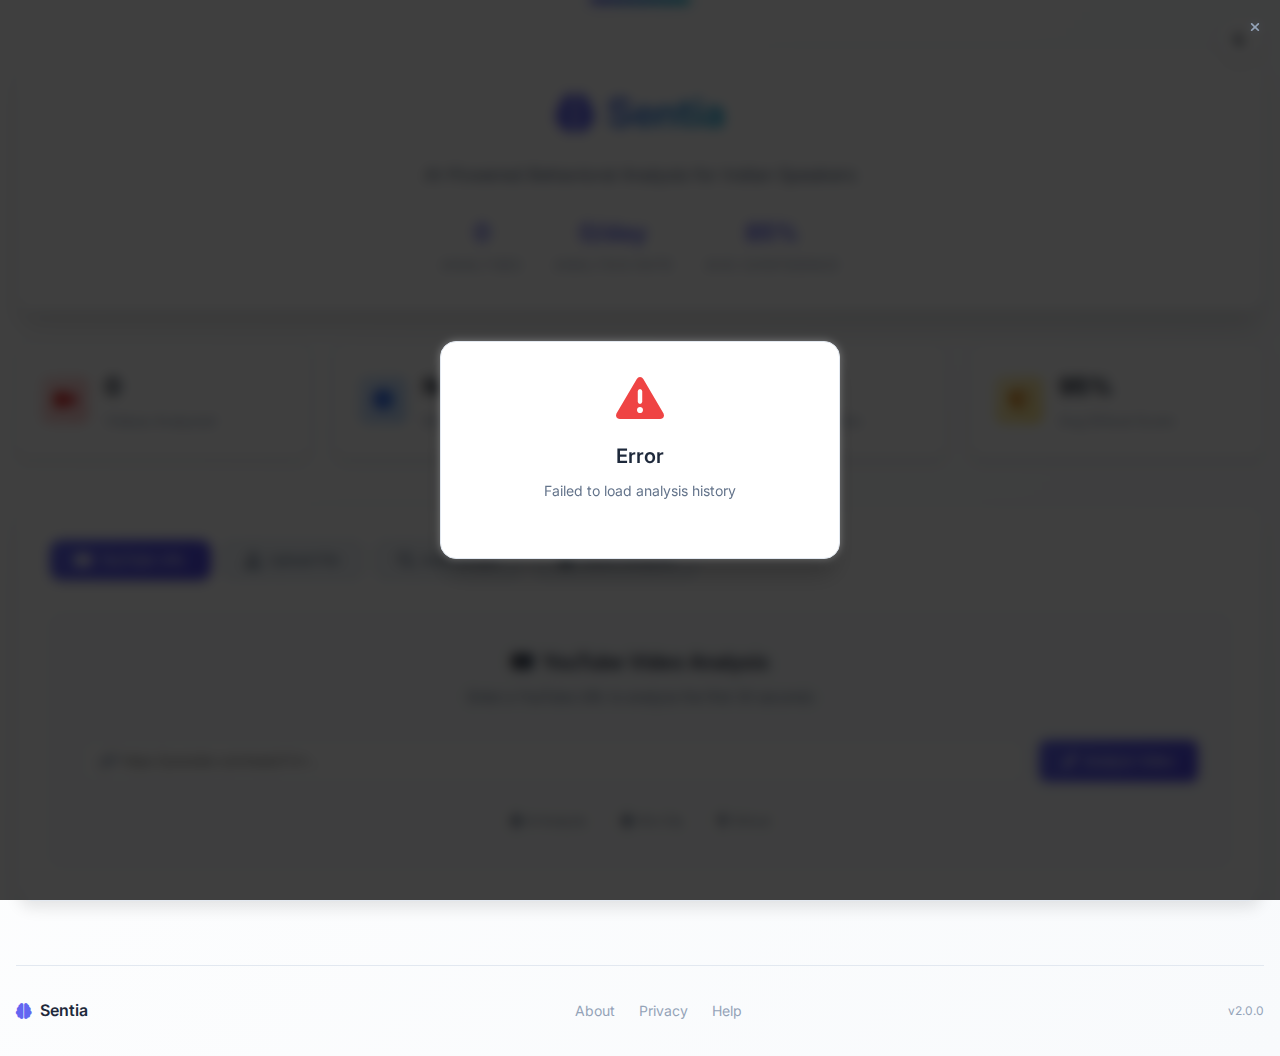
<file: frontend/index.html>
<!DOCTYPE html>
<html lang="en">

<head>
    <meta charset="UTF-8">
    <meta name="viewport" content="width=device-width, initial-scale=1.0">
    <title>Sentia - Intelligent Video Analysis System</title>
    <link rel="stylesheet" href="styles.css">
    <link href="https://cdnjs.cloudflare.com/ajax/libs/font-awesome/6.4.0/css/all.min.css" rel="stylesheet">
    <link href="https://fonts.googleapis.com/css2?family=Inter:wght@300;400;500;600;700&display=swap" rel="stylesheet">
</head>

<body>
    <div class="container">
        <!-- Theme Toggle -->
        <div class="theme-toggle">
            <button id="themeToggle" class="theme-btn">
                <i class="fas fa-moon"></i>
            </button>
        </div>

        <!-- Header -->
        <header class="header">
            <div class="header-content">
                <div class="logo">
                    <i class="fas fa-brain"></i>
                    <h1>Sentia</h1>
                </div>
                <p>AI-Powered Behavioral Analysis for Indian Speakers</p>
                <div class="header-stats">
                    <div class="stat-item">
                        <span class="stat-number" id="totalAnalyses">0</span>
                        <span class="stat-label">Analyses</span>
                    </div>
                    <div class="stat-item">
                        <span class="stat-number" id="analysisRate">0/day</span>
                        <span class="stat-label">Analysis Rate</span>
                    </div>
                    <div class="stat-item">
                        <span class="stat-number" id="avgConfidence">85%</span>
                        <span class="stat-label">Avg Confidence</span>
                    </div>
                </div>
            </div>
        </header>

        <!-- Main Content -->
        <main class="main-content">
            <!-- Quick Stats Dashboard -->
            <section class="stats-dashboard">
                <div class="stat-card">
                    <div class="stat-icon">
                        <i class="fas fa-video"></i>
                    </div>
                    <div class="stat-info">
                        <h3 id="totalVideos">0</h3>
                        <p>Videos Analyzed</p>
                    </div>
                </div>
                <div class="stat-card">
                    <div class="stat-icon">
                        <i class="fas fa-smile"></i>
                    </div>
                    <div class="stat-info">
                        <h3 id="topEmotion">Neutral</h3>
                        <p>Most Common Emotion</p>
                    </div>
                </div>
                <div class="stat-card">
                    <div class="stat-icon">
                        <i class="fas fa-users"></i>
                    </div>
                    <div class="stat-info">
                        <h3 id="genderSplit">50/50</h3>
                        <p>Male/Female Ratio</p>
                    </div>
                </div>
                <div class="stat-card">
                    <div class="stat-icon">
                        <i class="fas fa-shield-alt"></i>
                    </div>
                    <div class="stat-info">
                        <h3 id="ethicalScore">95%</h3>
                        <p>Avg Ethical Score</p>
                    </div>
                </div>
            </section>

            <!-- Input Section -->
            <section class="input-section">
                <div class="input-tabs">
                    <button class="tab-btn active" data-tab="youtube">
                        <i class="fab fa-youtube"></i>
                        <span>YouTube URL</span>
                    </button>
                    <button class="tab-btn" data-tab="upload">
                        <i class="fas fa-upload"></i>
                        <span>Upload File</span>
                    </button>
                    <button class="tab-btn" data-tab="scrape">
                        <i class="fas fa-search"></i>
                        <span>Auto Scrape</span>
                    </button>
                    <button class="tab-btn" data-tab="batch">
                        <i class="fas fa-layer-group"></i>
                        <span>Batch Analysis</span>
                    </button>
                </div>

                <!-- YouTube Tab -->
                <div class="tab-content active" id="youtube">
                    <div class="input-card">
                        <div class="input-header">
                            <h3><i class="fab fa-youtube"></i> YouTube Video Analysis</h3>
                            <p>Enter a YouTube URL to analyze the first 30 seconds</p>
                        </div>
                        <div class="input-group">
                            <div class="input-field">
                                <i class="fas fa-link"></i>
                                <input type="url" id="youtubeUrl" placeholder="https://youtube.com/watch?v=..."
                                    required>
                            </div>
                            <button class="analyze-btn primary">
                                <i class="fas fa-magic"></i>
                                <span>Analyze Video</span>
                            </button>
                        </div>
                        <div class="input-features">
                            <span class="feature-tag"><i class="fas fa-brain"></i> AI Analysis</span>
                            <span class="feature-tag"><i class="fas fa-clock"></i> 30s Clip</span>
                            <span class="feature-tag"><i class="fas fa-shield-alt"></i> Ethical</span>
                        </div>
                    </div>
                </div>

                <!-- Upload Tab -->
                <div class="tab-content" id="upload">
                    <div class="input-card">
                        <div class="input-header">
                            <h3><i class="fas fa-upload"></i> File Upload Analysis</h3>
                            <p>Upload a video file for behavioral analysis</p>
                        </div>
                        <div class="file-upload-area" onclick="document.getElementById('videoFile').click()">
                            <div class="upload-icon">
                                <i class="fas fa-cloud-upload-alt"></i>
                            </div>
                            <div class="upload-text">
                                <h4>Drop your video here or click to browse</h4>
                                <p>Supported formats: MP4, MOV, AVI, WebM</p>
                                <small>Maximum file size: 100MB • Recommended: 30 seconds or less</small>
                            </div>
                            <input type="file" id="videoFile" accept="video/*" hidden
                                onchange="handleFileUpload(event)">
                        </div>
                        <div class="file-info" id="fileInfo" style="display: none;">
                            <div class="file-details">
                                <i class="fas fa-file-video"></i>
                                <span id="fileName">No file selected</span>
                                <span id="fileSize"></span>
                            </div>
                            <button class="analyze-btn primary" id="analyzeFileBtn" style="display: none;">
                                <i class="fas fa-play"></i>
                                <span>Analyze File</span>
                            </button>
                        </div>
                    </div>
                </div>

                <!-- Scrape Tab -->
                <div class="tab-content" id="scrape">
                    <div class="input-card">
                        <div class="input-header">
                            <h3><i class="fas fa-search"></i> Automated YouTube Scraping</h3>
                            <p>Search and analyze multiple videos automatically</p>
                        </div>
                        <div class="input-group">
                            <div class="input-field">
                                <i class="fas fa-search"></i>
                                <input type="text" id="scrapeQuery"
                                    placeholder="e.g., 'Indian speakers Hindi motivational'" required>
                            </div>
                            <div class="input-field small">
                                <i class="fas fa-list-ol"></i>
                                <input type="number" id="scrapeCount" placeholder="Count" min="1" max="5" value="3">
                            </div>
                            <button class="analyze-btn primary" id="scrapeBtn">
                                <i class="fas fa-search"></i>
                                <span>Scrape & Analyze</span>
                            </button>
                        </div>
                        <div class="scrape-info">
                            <div class="info-item">
                                <i class="fas fa-info-circle"></i>
                                <span>This will search YouTube, download, and analyze videos matching your query</span>
                            </div>
                            <div class="info-item">
                                <i class="fas fa-clock"></i>
                                <span>Processing time: ~2-3 minutes per video</span>
                            </div>
                        </div>
                    </div>
                </div>

                <!-- Batch Tab -->
                <div class="tab-content" id="batch">
                    <div class="input-card">
                        <div class="input-header">
                            <h3><i class="fas fa-layer-group"></i> Batch Analysis</h3>
                            <p>Analyze multiple videos from a list of URLs</p>
                        </div>
                        <div class="batch-input">
                            <textarea id="batchUrls"
                                placeholder="Enter YouTube URLs (one per line):&#10;https://youtube.com/watch?v=...&#10;https://youtube.com/watch?v=...&#10;https://youtube.com/watch?v=..."
                                rows="5"></textarea>
                            <div class="batch-controls">
                                <button class="analyze-btn secondary" onclick="clearBatch()">
                                    <i class="fas fa-trash"></i>
                                    Clear
                                </button>
                                <button class="analyze-btn primary" id="startBatch">
                                    <i class="fas fa-play-circle"></i>
                                    <span>Analyze Batch</span>
                                </button>
                            </div>
                        </div>
                        <div class="batch-progress" id="batchProgress" style="display: none;">
                            <div class="progress-bar">
                                <div class="progress-fill" id="progressFill"></div>
                            </div>
                            <div class="progress-text">
                                <span id="progressText">Processing videos...</span>
                                <span id="progressCount">0/0</span>
                            </div>
                        </div>
                    </div>
                </div>
            </section>

            <!-- Loading Spinner -->
            <div class="loading-overlay" id="loadingOverlay" style="display: none;">
                <div class="loading-container">
                    <div class="spinner-modern">
                        <div class="spinner-ring"></div>
                        <div class="spinner-ring"></div>
                        <div class="spinner-ring"></div>
                    </div>
                    <div class="loading-text">
                        <h3 id="loadingTitle">Analyzing Video...</h3>
                        <p id="loadingSubtitle">This may take 10-30 seconds depending on video length</p>
                        <div class="loading-steps">
                            <div class="step active" id="step1">
                                <i class="fas fa-download"></i>
                                <span>Downloading/Loading</span>
                            </div>
                            <div class="step" id="step2">
                                <i class="fas fa-brain"></i>
                                <span>AI Analysis</span>
                            </div>
                            <div class="step" id="step3">
                                <i class="fas fa-chart-line"></i>
                                <span>Generating Report</span>
                            </div>
                        </div>
                    </div>
                </div>
            </div>

            <!-- Results Section -->
            <section class="results-section" id="resultsSection" style="display: none;">
                <div class="results-header">
                    <div class="results-title">
                        <h2><i class="fas fa-chart-line"></i> Analysis Results</h2>
                        <div class="result-badges">
                            <span class="badge success" id="faceDetectedBadge">
                                <i class="fas fa-check"></i> Face Detected
                            </span>
                            <span class="badge info" id="confidenceBadge">
                                <i class="fas fa-target"></i> High Confidence
                            </span>
                            <span class="badge ethical" id="ethicalBadge">
                                <i class="fas fa-shield-alt"></i> Ethical Analysis
                            </span>
                        </div>
                    </div>
                    <div class="results-actions">
                        <button class="btn secondary" id="downloadResults">
                            <i class="fas fa-share"></i> Export
                        </button>
                        <button class="btn secondary" id="saveResults">
                            <i class="fas fa-save"></i> Save
                        </button>
                        <button class="btn primary" id="clearResults">
                            <i class="fas fa-plus"></i> New Analysis
                        </button>
                    </div>
                </div>

                <!-- Enhanced Metrics Grid -->
                <div class="metrics-grid">
                    <div class="metric-card emotion-card">
                        <div class="metric-header">
                            <div class="metric-icon">
                                <i class="fas fa-face-smile"></i>
                            </div>
                            <div class="metric-title">
                                <h3>Emotion</h3>
                                <span class="metric-subtitle">Dominant Expression</span>
                            </div>
                        </div>
                        <div class="metric-content">
                            <div class="emotion-display">
                                <span class="emotion-label" id="emotionLabel">Analyzing...</span>
                                <div class="emotion-confidence">
                                    <div class="confidence-bar">
                                        <div class="confidence-fill" id="emotionFill"></div>
                                    </div>
                                    <span class="confidence-text" id="emotionConfidence">0%</span>
                                </div>
                            </div>
                        </div>
                    </div>

                    <div class="metric-card gender-card">
                        <div class="metric-header">
                            <div class="metric-icon">
                                <i class="fas fa-user"></i>
                            </div>
                            <div class="metric-title">
                                <h3>Demographics</h3>
                                <span class="metric-subtitle">Gender & Age</span>
                            </div>
                        </div>
                        <div class="metric-content">
                            <div class="demo-info">
                                <div class="demo-item">
                                    <span class="demo-label">Gender:</span>
                                    <span class="demo-value" id="genderLabel">Unknown</span>
                                </div>
                                <div class="demo-item">
                                    <span class="demo-label">Age Range:</span>
                                    <span class="demo-value" id="ageRangeLabel">Unknown</span>
                                </div>
                                <div class="demo-item">
                                    <span class="demo-label">Region:</span>
                                    <span class="demo-value" id="regionLabel">Unknown</span>
                                </div>
                            </div>
                        </div>
                    </div>

                    <div class="metric-card actions-card">
                        <div class="metric-header">
                            <div class="metric-icon">
                                <i class="fas fa-running"></i>
                            </div>
                            <div class="metric-title">
                                <h3>Actions</h3>
                                <span class="metric-subtitle">Observable Behaviors</span>
                            </div>
                        </div>
                        <div class="metric-content">
                            <div class="actions-list" id="actionsList">
                                <span class="no-data">No actions detected</span>
                            </div>
                        </div>
                    </div>

                    <div class="metric-card attributes-card">
                        <div class="metric-header">
                            <div class="metric-icon">
                                <i class="fas fa-glasses"></i>
                            </div>
                            <div class="metric-title">
                                <h3>Attributes</h3>
                                <span class="metric-subtitle">Visible Features</span>
                            </div>
                        </div>
                        <div class="metric-content">
                            <div class="attributes-list" id="attributesList">
                                <span class="no-data">No attributes detected</span>
                            </div>
                        </div>
                    </div>
                </div>

                <!-- Enhanced Description -->
                <div class="description-card">
                    <div class="description-header">
                        <h3><i class="fas fa-quote-left"></i> AI Behavioral Insight</h3>
                        <div class="description-meta">
                            <span class="meta-item">
                                <i class="fas fa-language"></i>
                                <span id="languageLabel">Unknown</span>
                            </span>
                            <span class="meta-item">
                                <i class="fas fa-shield-alt"></i>
                                <span id="ethicalScoreLabel">95%</span>
                            </span>
                            <span class="meta-item">
                                <i class="fas fa-clock"></i>
                                <span id="timestampLabel">Just now</span>
                            </span>
                        </div>
                    </div>
                    <div class="description-content">
                        <p id="descriptionText">Waiting for analysis...</p>
                    </div>
                    <div class="disclaimer">
                        <div class="disclaimer-icon">
                            <i class="fas fa-info-circle"></i>
                        </div>
                        <div class="disclaimer-text">
                            <strong>Important:</strong> These are AI-generated behavioral insights based on computer
                            vision analysis. Predictions are probabilistic and may not be accurate. No personal
                            identification is performed. This analysis is for research purposes only.
                        </div>
                    </div>
                </div>

                <!-- History Table -->
                <div class="history-section">
                    <div class="history-header">
                        <h3><i class="fas fa-history"></i> Analysis History</h3>
                        <div class="history-stats">
                            <span class="stat-pill" id="totalRecords">0 records</span>
                            <span class="stat-pill" id="lastUpdated">Updated just now</span>
                            <span class="stat-pill">YouTube: <span id="youtubeAnalyses">0</span></span>
                            <span class="stat-pill">Manual: <span id="manualAnalyses">0</span></span>
                            <span class="stat-pill">Today: <span id="todayAnalyses">0</span></span>
                        </div>
                    </div>

                    <!-- Advanced Filters -->
                    <div class="filter-section">
                        <div class="filter-header">
                            <h4><i class="fas fa-filter"></i> Advanced Filters</h4>
                            <button class="filter-toggle" onclick="toggleFilters()">
                                <i class="fas fa-chevron-down"></i>
                            </button>
                        </div>
                        <div class="filter-controls" id="filterControls">
                            <div class="filter-row">
                                <div class="filter-group">
                                    <label>Emotion</label>
                                    <select id="emotionFilter">
                                        <option value="">All Emotions</option>
                                        <option value="happy">Happy</option>
                                        <option value="sad">Sad</option>
                                        <option value="angry">Angry</option>
                                        <option value="neutral">Neutral</option>
                                        <option value="surprise">Surprise</option>
                                        <option value="fear">Fear</option>
                                        <option value="disgust">Disgust</option>
                                    </select>
                                </div>
                                <div class="filter-group">
                                    <label>Gender</label>
                                    <select id="genderFilter">
                                        <option value="">All Genders</option>
                                        <option value="male">Male</option>
                                        <option value="female">Female</option>
                                        <option value="unknown">Unknown</option>
                                    </select>
                                </div>
                                <div class="filter-group">
                                    <label>Age Range</label>
                                    <select id="ageFilter">
                                        <option value="">All Ages</option>
                                        <option value="18-25">18-25</option>
                                        <option value="26-35">26-35</option>
                                        <option value="36-45">36-45</option>
                                        <option value="46-60">46-60</option>
                                        <option value="60+">60+</option>
                                        <option value="unknown">Unknown</option>
                                    </select>
                                </div>
                                <div class="filter-group">
                                    <label>Region</label>
                                    <select id="regionFilter">
                                        <option value="">All Regions</option>
                                        <option value="India">India</option>
                                        <option value="India (North/Central)">India (North/Central)</option>
                                        <option value="Global/Unknown">Global/Unknown</option>
                                        <option value="unknown">Unknown</option>
                                    </select>
                                </div>
                                <div class="filter-group">
                                    <label>Language</label>
                                    <select id="languageFilter">
                                        <option value="">All Languages</option>
                                        <option value="English">English</option>
                                        <option value="Hindi">Hindi</option>
                                        <option value="unknown">Unknown</option>
                                    </select>
                                </div>
                                <div class="filter-group">
                                    <label>Method</label>
                                    <select id="methodFilter">
                                        <option value="">All Methods</option>
                                        <option value="youtube">YouTube</option>
                                        <option value="file">Upload</option>
                                        <option value="scraped">Scraped</option>
                                    </select>
                                </div>
                            </div>
                            <div class="filter-actions">
                                <button class="btn secondary small" id="clearFilters">
                                    <i class="fas fa-times"></i> Clear Filters
                                </button>
                                <button class="btn primary small" id="applyFilters">
                                    <i class="fas fa-search"></i> Apply Filters
                                </button>
                            </div>
                        </div>
                    </div>

                    <div class="table-container">
                        <table id="historyTable">
                            <thead>
                                <tr>
                                    <th><input type="checkbox" id="selectAll"></th>
                                    <th><i class="fas fa-hashtag"></i> Video ID</th>
                                    <th><i class="fas fa-method"></i> Method</th>
                                    <th><i class="fas fa-smile"></i> Emotion</th>
                                    <th><i class="fas fa-user"></i> Gender</th>
                                    <th><i class="fas fa-birthday-cake"></i> Age</th>
                                    <th><i class="fas fa-map-marker-alt"></i> Region</th>
                                    <th><i class="fas fa-percentage"></i> Confidence</th>
                                    <th><i class="fas fa-calendar"></i> Date</th>
                                    <th><i class="fas fa-cogs"></i> Actions</th>
                                </tr>
                            </thead>
                            <tbody id="historyTableBody">
                                <tr class="empty-row">
                                    <td colspan="9">
                                        <div class="empty-state">
                                            <i class="fas fa-inbox"></i>
                                            <h4>No analysis history yet</h4>
                                            <p>Start by analyzing a video above</p>
                                        </div>
                                    </td>
                                </tr>
                            </tbody>
                        </table>
                    </div>

                    <div class="history-actions">
                        <div class="bulk-actions" id="bulkActions" style="display: none;">
                            <span id="selectedCount">0 selected</span>
                            <button class="btn secondary small" onclick="clearSelection()">
                                <i class="fas fa-times"></i> Clear
                            </button>
                            <button class="btn primary small" id="exportSelected">
                                <i class="fas fa-download"></i> Export Selected
                            </button>
                            <button class="btn danger small" id="deleteSelected">
                                <i class="fas fa-trash"></i> Delete Selected
                            </button>
                        </div>
                        <div class="export-actions">
                            <button class="btn secondary" onclick="refreshHistory()">
                                <i class="fas fa-sync"></i> Refresh
                            </button>
                            <button class="btn primary" onclick="downloadCSV()">
                                <i class="fas fa-download"></i> Download All CSV
                            </button>
                        </div>
                    </div>
                </div>
            </section>

            <!-- Error/Success Messages -->
            <div class="message-overlay" id="messageOverlay" style="display: none;">
                <div class="message-container">
                    <div class="message-icon">
                        <i class="fas fa-check-circle" id="messageIcon"></i>
                    </div>
                    <div class="message-content">
                        <h3 id="messageTitle">Success!</h3>
                        <p id="messageText">Operation completed successfully</p>
                    </div>
                    <button class="message-close" onclick="hideMessage()">
                        <i class="fas fa-times"></i>
                    </button>
                </div>
            </div>

            <!-- Error Message -->
            <div class="error-message" id="errorMessage" style="display: none;">
                <div class="error-content">
                    <div class="error-icon">
                        <i class="fas fa-exclamation-triangle"></i>
                    </div>
                    <div class="error-text">
                        <h3>Error</h3>
                        <p id="errorText">Something went wrong</p>
                    </div>
                    <button class="error-close" onclick="hideError()">
                        <i class="fas fa-times"></i>
                    </button>
                </div>
            </div>
        </main>

        <!-- Footer -->
        <footer class="footer">
            <div class="footer-content">
                <div class="footer-logo">
                    <i class="fas fa-brain"></i>
                    <span>Sentia</span>
                </div>
                <div class="footer-links">
                    <a href="#" onclick="showAbout()">About</a>
                    <a href="#" onclick="showPrivacy()">Privacy</a>
                    <a href="#" onclick="showHelp()">Help</a>
                </div>
                <div class="footer-version">
                    <span>v2.0.0</span>
                </div>
            </div>
        </footer>
    </div>

    <script src="script.js"></script>
</body>

</html>
</file>
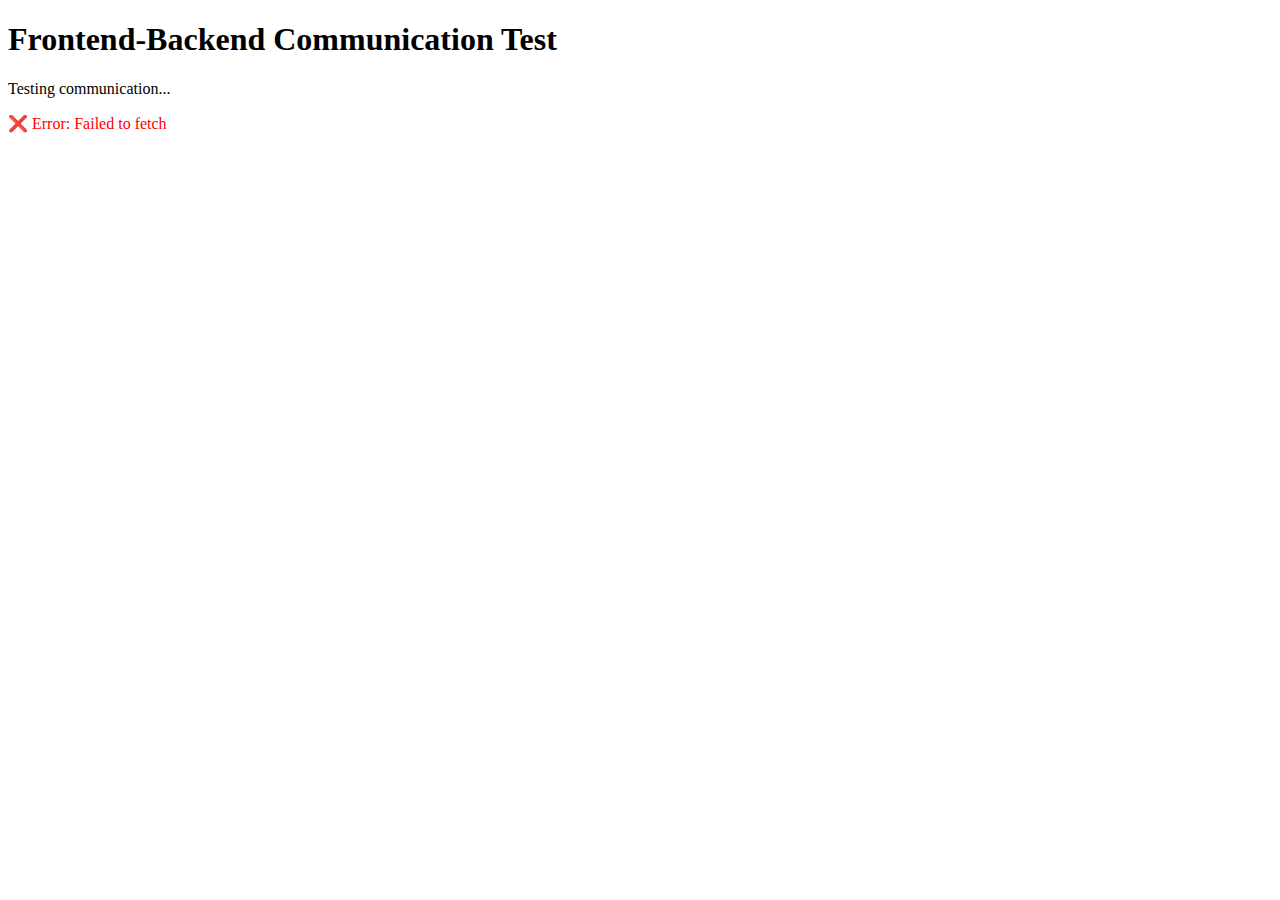
<file: frontend/test-comm.html>
<!DOCTYPE html>
<html lang="en">
<head>
    <meta charset="UTF-8">
    <meta name="viewport" content="width=device-width, initial-scale=1.0">
    <title>Communication Test</title>
</head>
<body>
    <h1>Frontend-Backend Communication Test</h1>
    <div id="results"></div>

    <script>
        const API_BASE_URL = 'http://localhost:5000';
        const resultsDiv = document.getElementById('results');

        async function testCommunication() {
            resultsDiv.innerHTML = '<p>Testing communication...</p>';

            try {
                // Test stats endpoint
                const statsResponse = await fetch(`${API_BASE_URL}/stats`);
                const stats = await statsResponse.json();

                resultsDiv.innerHTML += `<p>✅ Stats endpoint: ${statsResponse.status}</p>`;
                resultsDiv.innerHTML += `<p>Stats data: ${JSON.stringify(stats)}</p>`;

                // Test history endpoint
                const historyResponse = await fetch(`${API_BASE_URL}/history`);
                const history = await historyResponse.json();

                resultsDiv.innerHTML += `<p>✅ History endpoint: ${historyResponse.status}</p>`;
                resultsDiv.innerHTML += `<p>History items: ${history.length}</p>`;

                resultsDiv.innerHTML += '<p style="color: green; font-weight: bold;">🎉 All communication tests passed!</p>';

            } catch (error) {
                resultsDiv.innerHTML += `<p style="color: red;">❌ Error: ${error.message}</p>`;
            }
        }

        // Run test when page loads
        window.addEventListener('load', testCommunication);
    </script>
</body>
</html>
</file>
<file: frontend/styles.css>
/* Reset and Base Styles */
* {
    margin: 0;
    padding: 0;
    box-sizing: border-box;
}

:root {
    /* Light Theme */
    --primary-color: #6366f1;
    --primary-dark: #4f46e5;
    --secondary-color: #06b6d4;
    --accent-color: #f59e0b;
    --success-color: #10b981;
    --error-color: #ef4444;
    --warning-color: #f59e0b;
    --info-color: #3b82f6;

    --bg-primary: #ffffff;
    --bg-secondary: #f8fafc;
    --bg-tertiary: #f1f5f9;
    --bg-card: #ffffff;
    --bg-overlay: rgba(0, 0, 0, 0.5);

    --text-primary: #1e293b;
    --text-secondary: #64748b;
    --text-muted: #94a3b8;
    --text-white: #ffffff;

    --border-color: #e2e8f0;
    --border-hover: #cbd5e1;
    --shadow-sm: 0 1px 2px 0 rgba(0, 0, 0, 0.05);
    --shadow-md: 0 4px 6px -1px rgba(0, 0, 0, 0.1);
    --shadow-lg: 0 10px 15px -3px rgba(0, 0, 0, 0.1);
    --shadow-xl: 0 20px 25px -5px rgba(0, 0, 0, 0.1);

    --radius-sm: 0.375rem;
    --radius-md: 0.5rem;
    --radius-lg: 0.75rem;
    --radius-xl: 1rem;

    --transition-fast: 0.15s ease;
    --transition-normal: 0.3s ease;
    --transition-slow: 0.5s ease;
}

[data-theme="dark"] {
    --bg-primary: #0f172a;
    --bg-secondary: #1e293b;
    --bg-tertiary: #334155;
    --bg-card: #1e293b;
    --bg-overlay: rgba(0, 0, 0, 0.7);

    --text-primary: #f8fafc;
    --text-secondary: #cbd5e1;
    --text-muted: #94a3b8;

    --border-color: #334155;
    --border-hover: #475569;
}

body {
    font-family: 'Inter', -apple-system, BlinkMacSystemFont, 'Segoe UI', Roboto, sans-serif;
    background: linear-gradient(135deg, var(--bg-primary) 0%, var(--bg-secondary) 100%);
    color: var(--text-primary);
    line-height: 1.6;
    min-height: 100vh;
    transition: background-color var(--transition-normal);
}

.container {
    max-width: 1400px;
    margin: 0 auto;
    padding: 0 1rem;
}

/* Theme Toggle */
.theme-toggle {
    position: fixed;
    top: 1rem;
    right: 1rem;
    z-index: 1000;
}

.theme-btn {
    background: var(--bg-card);
    border: 1px solid var(--border-color);
    border-radius: 50%;
    width: 3rem;
    height: 3rem;
    display: flex;
    align-items: center;
    justify-content: center;
    cursor: pointer;
    transition: all var(--transition-normal);
    box-shadow: var(--shadow-md);
}

.theme-btn:hover {
    transform: scale(1.05);
    box-shadow: var(--shadow-lg);
}

.theme-btn i {
    color: var(--text-primary);
    transition: transform var(--transition-normal);
}

[data-theme="dark"] .theme-btn i {
    transform: rotate(180deg);
}

/* Header */
.header {
    text-align: center;
    padding: 3rem 0 2rem;
    position: relative;
}

.header::before {
    content: '';
    position: absolute;
    top: 0;
    left: 50%;
    transform: translateX(-50%);
    width: 100px;
    height: 4px;
    background: linear-gradient(90deg, var(--primary-color), var(--secondary-color));
    border-radius: var(--radius-lg);
}

.header-content {
    background: var(--bg-card);
    border-radius: var(--radius-xl);
    padding: 2rem;
    box-shadow: var(--shadow-xl);
    border: 1px solid var(--border-color);
}

.logo {
    display: flex;
    align-items: center;
    justify-content: center;
    gap: 0.75rem;
    margin-bottom: 1rem;
}

.logo i {
    font-size: 2.5rem;
    color: var(--primary-color);
}

.logo h1 {
    font-size: 2.5rem;
    font-weight: 700;
    background: linear-gradient(135deg, var(--primary-color), var(--secondary-color));
    -webkit-background-clip: text;
    -webkit-text-fill-color: transparent;
    background-clip: text;
}

.header-content > p {
    font-size: 1.125rem;
    color: var(--text-secondary);
    margin-bottom: 1.5rem;
}

.header-stats {
    display: flex;
    justify-content: center;
    gap: 2rem;
    flex-wrap: wrap;
}

.stat-item {
    text-align: center;
}

.stat-number {
    display: block;
    font-size: 1.5rem;
    font-weight: 700;
    color: var(--primary-color);
}

.stat-label {
    font-size: 0.875rem;
    color: var(--text-muted);
    text-transform: uppercase;
    letter-spacing: 0.05em;
}

/* Stats Dashboard */
.stats-dashboard {
    display: grid;
    grid-template-columns: repeat(auto-fit, minmax(250px, 1fr));
    gap: 1.5rem;
    margin-bottom: 3rem;
}

.stat-card {
    background: var(--bg-card);
    border-radius: var(--radius-lg);
    padding: 1.5rem;
    box-shadow: var(--shadow-md);
    border: 1px solid var(--border-color);
    display: flex;
    align-items: center;
    gap: 1rem;
    transition: all var(--transition-normal);
}

.stat-card:hover {
    transform: translateY(-2px);
    box-shadow: var(--shadow-lg);
}

.stat-icon {
    width: 3rem;
    height: 3rem;
    border-radius: var(--radius-md);
    display: flex;
    align-items: center;
    justify-content: center;
    font-size: 1.25rem;
    flex-shrink: 0;
}

.stat-card:nth-child(1) .stat-icon { background: linear-gradient(135deg, #fee2e2, #fecaca); color: #dc2626; }
.stat-card:nth-child(2) .stat-icon { background: linear-gradient(135deg, #dbeafe, #bfdbfe); color: #2563eb; }
.stat-card:nth-child(3) .stat-icon { background: linear-gradient(135deg, #dcfce7, #bbf7d0); color: #16a34a; }
.stat-card:nth-child(4) .stat-icon { background: linear-gradient(135deg, #fef3c7, #fde68a); color: #d97706; }

.stat-info h3 {
    font-size: 1.5rem;
    font-weight: 700;
    color: var(--text-primary);
    margin-bottom: 0.25rem;
}

.stat-info p {
    font-size: 0.875rem;
    color: var(--text-muted);
}

/* Input Section */
.input-section {
    background: var(--bg-card);
    border-radius: var(--radius-xl);
    padding: 2rem;
    box-shadow: var(--shadow-lg);
    border: 1px solid var(--border-color);
    margin-bottom: 3rem;
}

.input-tabs {
    display: flex;
    gap: 0.5rem;
    margin-bottom: 2rem;
    flex-wrap: wrap;
}

.tab-btn {
    display: flex;
    align-items: center;
    gap: 0.5rem;
    padding: 0.75rem 1.5rem;
    background: var(--bg-tertiary);
    border: 1px solid var(--border-color);
    border-radius: var(--radius-lg);
    font-weight: 500;
    cursor: pointer;
    transition: all var(--transition-normal);
    color: var(--text-secondary);
}

.tab-btn:hover {
    background: var(--bg-secondary);
    color: var(--text-primary);
}

.tab-btn.active {
    background: linear-gradient(135deg, var(--primary-color), var(--primary-dark));
    color: var(--text-white);
    box-shadow: var(--shadow-md);
}

.tab-btn i {
    font-size: 1rem;
}

.tab-btn span {
    font-size: 0.875rem;
}

.tab-content {
    display: none;
    animation: fadeIn 0.3s ease;
}

.tab-content.active {
    display: block;
}

@keyframes fadeIn {
    from { opacity: 0; transform: translateY(10px); }
    to { opacity: 1; transform: translateY(0); }
}

.input-card {
    background: var(--bg-secondary);
    border-radius: var(--radius-lg);
    padding: 2rem;
    border: 1px solid var(--border-color);
}

.input-header {
    text-align: center;
    margin-bottom: 2rem;
}

.input-header h3 {
    font-size: 1.25rem;
    font-weight: 600;
    color: var(--text-primary);
    margin-bottom: 0.5rem;
    display: flex;
    align-items: center;
    justify-content: center;
    gap: 0.5rem;
}

.input-header p {
    color: var(--text-secondary);
    font-size: 0.875rem;
}

.input-group {
    display: flex;
    gap: 1rem;
    margin-bottom: 1.5rem;
    flex-wrap: wrap;
}

.input-field {
    flex: 1;
    min-width: 200px;
    position: relative;
}

.input-field i {
    position: absolute;
    left: 1rem;
    top: 50%;
    transform: translateY(-50%);
    color: var(--text-muted);
}

.input-field input {
    width: 100%;
    padding: 0.75rem 1rem 0.75rem 2.5rem;
    border: 1px solid var(--border-color);
    border-radius: var(--radius-md);
    background: var(--bg-primary);
    color: var(--text-primary);
    font-size: 0.875rem;
    transition: all var(--transition-normal);
}

.input-field input:focus {
    outline: none;
    border-color: var(--primary-color);
    box-shadow: 0 0 0 3px rgba(99, 102, 241, 0.1);
}

.input-field.small {
    flex: 0 0 120px;
}

.analyze-btn {
    display: inline-flex;
    align-items: center;
    gap: 0.5rem;
    padding: 0.75rem 1.5rem;
    border: none;
    border-radius: var(--radius-md);
    font-weight: 500;
    cursor: pointer;
    transition: all var(--transition-normal);
    text-decoration: none;
    font-size: 0.875rem;
}

.analyze-btn.primary {
    background: linear-gradient(135deg, var(--primary-color), var(--primary-dark));
    color: var(--text-white);
}

.analyze-btn.primary:hover {
    transform: translateY(-1px);
    box-shadow: var(--shadow-lg);
}

.analyze-btn.secondary {
    background: var(--bg-tertiary);
    color: var(--text-primary);
    border: 1px solid var(--border-color);
}

.analyze-btn.secondary:hover {
    background: var(--bg-secondary);
}

.input-features {
    display: flex;
    gap: 0.5rem;
    flex-wrap: wrap;
    justify-content: center;
}

.feature-tag {
    display: inline-flex;
    align-items: center;
    gap: 0.25rem;
    padding: 0.25rem 0.75rem;
    background: var(--bg-primary);
    border: 1px solid var(--border-color);
    border-radius: var(--radius-sm);
    font-size: 0.75rem;
    color: var(--text-secondary);
}

/* File Upload */
.file-upload-area {
    border: 2px dashed var(--border-color);
    border-radius: var(--radius-lg);
    padding: 3rem 2rem;
    text-align: center;
    cursor: pointer;
    transition: all var(--transition-normal);
    background: var(--bg-primary);
}

.file-upload-area:hover {
    border-color: var(--primary-color);
    background: var(--bg-secondary);
}

.upload-icon {
    margin-bottom: 1rem;
}

.upload-icon i {
    font-size: 3rem;
    color: var(--primary-color);
}

.upload-text h4 {
    font-size: 1.125rem;
    font-weight: 600;
    color: var(--text-primary);
    margin-bottom: 0.5rem;
}

.upload-text p {
    color: var(--text-secondary);
    font-size: 0.875rem;
    margin-bottom: 0.25rem;
}

.upload-text small {
    color: var(--text-muted);
    font-size: 0.75rem;
}

.file-info {
    margin-top: 1.5rem;
    padding: 1rem;
    background: var(--bg-primary);
    border-radius: var(--radius-md);
    border: 1px solid var(--border-color);
}

.file-details {
    display: flex;
    align-items: center;
    gap: 0.75rem;
    margin-bottom: 1rem;
}

.file-details i {
    color: var(--primary-color);
    font-size: 1.25rem;
}

.file-details span {
    font-weight: 500;
    color: var(--text-primary);
}

.file-details span:first-of-type {
    flex: 1;
}

/* Scrape Info */
.scrape-info {
    background: var(--bg-primary);
    border-radius: var(--radius-md);
    padding: 1rem;
    border: 1px solid var(--border-color);
}

.info-item {
    display: flex;
    align-items: flex-start;
    gap: 0.75rem;
    margin-bottom: 0.5rem;
}

.info-item:last-child {
    margin-bottom: 0;
}

.info-item i {
    color: var(--info-color);
    margin-top: 0.125rem;
    flex-shrink: 0;
}

.info-item span {
    font-size: 0.875rem;
    color: var(--text-secondary);
}

/* Batch Analysis */
.batch-input {
    margin-bottom: 1.5rem;
}

.batch-input textarea {
    width: 100%;
    min-height: 120px;
    padding: 1rem;
    border: 1px solid var(--border-color);
    border-radius: var(--radius-md);
    background: var(--bg-primary);
    color: var(--text-primary);
    font-family: inherit;
    font-size: 0.875rem;
    resize: vertical;
    transition: all var(--transition-normal);
}

.batch-input textarea:focus {
    outline: none;
    border-color: var(--primary-color);
    box-shadow: 0 0 0 3px rgba(99, 102, 241, 0.1);
}

.batch-controls {
    display: flex;
    gap: 1rem;
    justify-content: flex-end;
}

.batch-progress {
    background: var(--bg-primary);
    border-radius: var(--radius-md);
    padding: 1.5rem;
    border: 1px solid var(--border-color);
}

.progress-bar {
    width: 100%;
    height: 8px;
    background: var(--bg-tertiary);
    border-radius: var(--radius-sm);
    overflow: hidden;
    margin-bottom: 1rem;
}

.progress-fill {
    height: 100%;
    background: linear-gradient(90deg, var(--primary-color), var(--success-color));
    border-radius: var(--radius-sm);
    transition: width var(--transition-slow);
    width: 0%;
}

.progress-text {
    display: flex;
    justify-content: space-between;
    align-items: center;
}

.progress-text span {
    font-size: 0.875rem;
    color: var(--text-secondary);
}

/* Loading Overlay */
.loading-overlay {
    position: fixed;
    top: 0;
    left: 0;
    width: 100%;
    height: 100%;
    background: var(--bg-overlay);
    display: flex;
    align-items: center;
    justify-content: center;
    z-index: 2000;
    backdrop-filter: blur(4px);
}

.loading-container {
    background: var(--bg-card);
    border-radius: var(--radius-xl);
    padding: 3rem;
    box-shadow: var(--shadow-xl);
    border: 1px solid var(--border-color);
    text-align: center;
    max-width: 500px;
    width: 90%;
}

.spinner-modern {
    position: relative;
    width: 60px;
    height: 60px;
    margin: 0 auto 2rem;
}

.spinner-ring {
    position: absolute;
    width: 100%;
    height: 100%;
    border: 3px solid transparent;
    border-top: 3px solid var(--primary-color);
    border-radius: 50%;
    animation: spin 1s linear infinite;
}

.spinner-ring:nth-child(2) {
    animation-delay: 0.2s;
    border-top-color: var(--secondary-color);
}

.spinner-ring:nth-child(3) {
    animation-delay: 0.4s;
    border-top-color: var(--accent-color);
}

@keyframes spin {
    0% { transform: rotate(0deg); }
    100% { transform: rotate(360deg); }
}

.loading-text h3 {
    font-size: 1.25rem;
    font-weight: 600;
    color: var(--text-primary);
    margin-bottom: 0.5rem;
}

.loading-text p {
    color: var(--text-secondary);
    font-size: 0.875rem;
    margin-bottom: 2rem;
}

.loading-steps {
    display: flex;
    justify-content: center;
    gap: 1rem;
}

.step {
    display: flex;
    flex-direction: column;
    align-items: center;
    gap: 0.5rem;
    opacity: 0.3;
    transition: opacity var(--transition-normal);
}

.step.active {
    opacity: 1;
}

.step i {
    font-size: 1.25rem;
    color: var(--primary-color);
}

.step span {
    font-size: 0.75rem;
    color: var(--text-muted);
    text-align: center;
}

/* Results Section */
.results-section {
    background: var(--bg-card);
    border-radius: var(--radius-xl);
    padding: 2rem;
    box-shadow: var(--shadow-lg);
    border: 1px solid var(--border-color);
    margin-bottom: 3rem;
    animation: slideIn 0.5s ease;
}

@keyframes slideIn {
    from { opacity: 0; transform: translateY(20px); }
    to { opacity: 1; transform: translateY(0); }
}

.results-header {
    display: flex;
    justify-content: space-between;
    align-items: center;
    margin-bottom: 2rem;
    flex-wrap: wrap;
    gap: 1rem;
}

.results-title h2 {
    font-size: 1.5rem;
    font-weight: 700;
    color: var(--text-primary);
    margin-bottom: 0.5rem;
    display: flex;
    align-items: center;
    gap: 0.5rem;
}

.results-title h2 i {
    color: var(--primary-color);
}

.result-badges {
    display: flex;
    gap: 0.5rem;
    flex-wrap: wrap;
}

.badge {
    display: inline-flex;
    align-items: center;
    gap: 0.25rem;
    padding: 0.25rem 0.75rem;
    border-radius: var(--radius-sm);
    font-size: 0.75rem;
    font-weight: 500;
}

.badge.success {
    background: rgba(16, 185, 129, 0.1);
    color: var(--success-color);
}

.badge.info {
    background: rgba(59, 130, 246, 0.1);
    color: var(--info-color);
}

.badge.ethical {
    background: rgba(245, 158, 11, 0.1);
    color: var(--warning-color);
}

.results-actions {
    display: flex;
    gap: 1rem;
}

.btn {
    display: inline-flex;
    align-items: center;
    gap: 0.5rem;
    padding: 0.5rem 1rem;
    border: none;
    border-radius: var(--radius-md);
    font-weight: 500;
    cursor: pointer;
    transition: all var(--transition-normal);
    text-decoration: none;
    font-size: 0.875rem;
}

.btn.primary {
    background: linear-gradient(135deg, var(--primary-color), var(--primary-dark));
    color: var(--text-white);
}

.btn.primary:hover {
    transform: translateY(-1px);
    box-shadow: var(--shadow-md);
}

.btn.secondary {
    background: var(--bg-tertiary);
    color: var(--text-primary);
    border: 1px solid var(--border-color);
}

.btn.secondary:hover {
    background: var(--bg-secondary);
}

.btn.small {
    padding: 0.375rem 0.75rem;
    font-size: 0.75rem;
}

/* Metrics Grid */
.metrics-grid {
    display: grid;
    grid-template-columns: repeat(auto-fit, minmax(280px, 1fr));
    gap: 1.5rem;
    margin-bottom: 2rem;
}

.metric-card {
    background: var(--bg-secondary);
    border-radius: var(--radius-lg);
    padding: 1.5rem;
    border: 1px solid var(--border-color);
    transition: all var(--transition-normal);
}

.metric-card:hover {
    transform: translateY(-2px);
    box-shadow: var(--shadow-lg);
}

.metric-header {
    display: flex;
    align-items: center;
    gap: 1rem;
    margin-bottom: 1rem;
}

.metric-icon {
    width: 3rem;
    height: 3rem;
    border-radius: var(--radius-md);
    display: flex;
    align-items: center;
    justify-content: center;
    font-size: 1.25rem;
    flex-shrink: 0;
}

.emotion-card .metric-icon {
    background: linear-gradient(135deg, #fee2e2, #fecaca);
    color: #dc2626;
}

.gender-card .metric-icon {
    background: linear-gradient(135deg, #dbeafe, #bfdbfe);
    color: #2563eb;
}

.actions-card .metric-icon {
    background: linear-gradient(135deg, #dcfce7, #bbf7d0);
    color: #16a34a;
}

.attributes-card .metric-icon {
    background: linear-gradient(135deg, #fef3c7, #fde68a);
    color: #d97706;
}

.metric-title h3 {
    font-size: 1.125rem;
    font-weight: 600;
    color: var(--text-primary);
    margin-bottom: 0.25rem;
}

.metric-subtitle {
    font-size: 0.75rem;
    color: var(--text-muted);
    text-transform: uppercase;
    letter-spacing: 0.05em;
}

.emotion-display {
    display: flex;
    flex-direction: column;
    gap: 0.75rem;
}

.emotion-label {
    font-size: 1.25rem;
    font-weight: 700;
    color: var(--text-primary);
    text-transform: capitalize;
}

.confidence-bar {
    width: 100%;
    height: 8px;
    background: var(--bg-tertiary);
    border-radius: var(--radius-sm);
    overflow: hidden;
}

.confidence-fill {
    height: 100%;
    background: linear-gradient(90deg, var(--primary-color), var(--success-color));
    border-radius: var(--radius-sm);
    transition: width var(--transition-slow);
}

.confidence-text {
    font-size: 0.875rem;
    color: var(--text-secondary);
    text-align: right;
}

.demo-info {
    display: flex;
    flex-direction: column;
    gap: 0.75rem;
}

.demo-item {
    display: flex;
    justify-content: space-between;
    align-items: center;
}

.demo-label {
    font-size: 0.875rem;
    color: var(--text-muted);
}

.demo-value {
    font-size: 0.875rem;
    font-weight: 600;
    color: var(--text-primary);
    text-transform: capitalize;
}

.actions-list, .attributes-list {
    display: flex;
    flex-wrap: wrap;
    gap: 0.5rem;
}

.actions-list span, .attributes-list span {
    padding: 0.25rem 0.5rem;
    background: var(--bg-primary);
    border: 1px solid var(--border-color);
    border-radius: var(--radius-sm);
    font-size: 0.75rem;
    color: var(--text-secondary);
    text-transform: capitalize;
}

.no-data {
    font-style: italic;
    color: var(--text-muted);
    font-size: 0.875rem;
}

/* Description Card */
.description-card {
    background: var(--bg-secondary);
    border-radius: var(--radius-lg);
    padding: 2rem;
    border: 1px solid var(--border-color);
    margin-bottom: 2rem;
}

.description-header {
    display: flex;
    justify-content: space-between;
    align-items: flex-start;
    margin-bottom: 1.5rem;
    flex-wrap: wrap;
    gap: 1rem;
}

.description-header h3 {
    font-size: 1.25rem;
    font-weight: 600;
    color: var(--text-primary);
    display: flex;
    align-items: center;
    gap: 0.5rem;
}

.description-header h3 i {
    color: var(--primary-color);
}

.description-meta {
    display: flex;
    gap: 1rem;
    flex-wrap: wrap;
}

.meta-item {
    display: flex;
    align-items: center;
    gap: 0.25rem;
    font-size: 0.75rem;
    color: var(--text-muted);
}

.meta-item i {
    color: var(--primary-color);
}

.description-content p {
    font-size: 1rem;
    line-height: 1.7;
    color: var(--text-primary);
    margin-bottom: 1.5rem;
}

.disclaimer {
    background: var(--bg-primary);
    border-radius: var(--radius-md);
    padding: 1rem;
    border-left: 4px solid var(--warning-color);
}

.disclaimer-content {
    display: flex;
    gap: 0.75rem;
}

.disclaimer-icon {
    flex-shrink: 0;
    margin-top: 0.125rem;
}

.disclaimer-icon i {
    color: var(--warning-color);
    font-size: 1.25rem;
}

.disclaimer-text strong {
    color: var(--text-primary);
}

.disclaimer-text p {
    color: var(--text-secondary);
    font-size: 0.875rem;
    margin: 0;
}

/* History Section */
.history-section {
    background: var(--bg-card);
    border-radius: var(--radius-xl);
    padding: 2rem;
    box-shadow: var(--shadow-lg);
    border: 1px solid var(--border-color);
}

.history-header {
    display: flex;
    justify-content: space-between;
    align-items: center;
    margin-bottom: 2rem;
    flex-wrap: wrap;
    gap: 1rem;
}

.history-header h3 {
    font-size: 1.25rem;
    font-weight: 600;
    color: var(--text-primary);
    display: flex;
    align-items: center;
    gap: 0.5rem;
}

.history-header h3 i {
    color: var(--primary-color);
}

.history-stats {
    display: flex;
    gap: 1rem;
    flex-wrap: wrap;
}

.stat-pill {
    padding: 0.25rem 0.75rem;
    background: var(--bg-tertiary);
    border-radius: var(--radius-sm);
    font-size: 0.75rem;
    color: var(--text-muted);
}

/* Filter Section */
.filter-section {
    background: var(--bg-secondary);
    border-radius: var(--radius-lg);
    padding: 1.5rem;
    margin-bottom: 2rem;
    border: 1px solid var(--border-color);
}

.filter-header {
    display: flex;
    justify-content: space-between;
    align-items: center;
    margin-bottom: 1rem;
}

.filter-header h4 {
    font-size: 1rem;
    font-weight: 600;
    color: var(--text-primary);
    display: flex;
    align-items: center;
    gap: 0.5rem;
}

.filter-header h4 i {
    color: var(--primary-color);
}

.filter-toggle {
    background: none;
    border: none;
    color: var(--text-muted);
    cursor: pointer;
    padding: 0.25rem;
    border-radius: var(--radius-sm);
    transition: all var(--transition-normal);
}

.filter-toggle:hover {
    background: var(--bg-tertiary);
    color: var(--text-primary);
}

.filter-controls {
    max-height: 0;
    overflow: hidden;
    transition: max-height var(--transition-normal);
}

.filter-controls.show {
    max-height: 500px;
}

.filter-row {
    display: grid;
    grid-template-columns: repeat(auto-fit, minmax(200px, 1fr));
    gap: 1rem;
    margin-bottom: 1rem;
}

.filter-group {
    display: flex;
    flex-direction: column;
    gap: 0.5rem;
}

.filter-group label {
    font-size: 0.75rem;
    font-weight: 500;
    color: var(--text-secondary);
    text-transform: uppercase;
    letter-spacing: 0.05em;
}

.filter-group select {
    padding: 0.5rem;
    border: 1px solid var(--border-color);
    border-radius: var(--radius-sm);
    background: var(--bg-primary);
    color: var(--text-primary);
    font-size: 0.875rem;
    transition: all var(--transition-normal);
}

.filter-group select:focus {
    outline: none;
    border-color: var(--primary-color);
    box-shadow: 0 0 0 2px rgba(99, 102, 241, 0.1);
}

.filter-actions {
    display: flex;
    gap: 1rem;
    justify-content: flex-end;
}

/* Table */
.table-container {
    overflow-x: auto;
    margin-bottom: 2rem;
    border-radius: var(--radius-lg);
    border: 1px solid var(--border-color);
}

table {
    width: 100%;
    border-collapse: collapse;
    background: var(--bg-primary);
}

thead {
    background: var(--bg-tertiary);
}

th {
    padding: 1rem;
    text-align: left;
    font-weight: 600;
    font-size: 0.75rem;
    color: var(--text-secondary);
    text-transform: uppercase;
    letter-spacing: 0.05em;
    border-bottom: 1px solid var(--border-color);
}

th i {
    margin-right: 0.5rem;
    color: var(--primary-color);
}

td {
    padding: 1rem;
    border-bottom: 1px solid var(--border-color);
    font-size: 0.875rem;
    color: var(--text-primary);
}

tbody tr {
    transition: all var(--transition-normal);
}

tbody tr:hover {
    background: var(--bg-secondary);
}

tbody tr.selected {
    background: rgba(99, 102, 241, 0.1);
}

.empty-row {
    background: var(--bg-secondary);
}

.empty-state {
    text-align: center;
    padding: 3rem 1rem;
    color: var(--text-muted);
}

.empty-state i {
    font-size: 3rem;
    margin-bottom: 1rem;
    opacity: 0.5;
}

.empty-state h4 {
    font-size: 1.125rem;
    font-weight: 600;
    color: var(--text-primary);
    margin-bottom: 0.5rem;
}

.empty-state p {
    font-size: 0.875rem;
}

/* History Actions */
.history-actions {
    display: flex;
    justify-content: space-between;
    align-items: center;
    flex-wrap: wrap;
    gap: 1rem;
}

.bulk-actions {
    display: flex;
    align-items: center;
    gap: 1rem;
    font-size: 0.875rem;
    color: var(--text-secondary);
}

.export-actions {
    display: flex;
    gap: 1rem;
}

/* Message Overlays */
.message-overlay {
    position: fixed;
    top: 0;
    left: 0;
    width: 100%;
    height: 100%;
    background: var(--bg-overlay);
    display: flex;
    align-items: center;
    justify-content: center;
    z-index: 3000;
    backdrop-filter: blur(4px);
}

.message-container {
    background: var(--bg-card);
    border-radius: var(--radius-xl);
    padding: 2rem;
    box-shadow: var(--shadow-xl);
    border: 1px solid var(--border-color);
    text-align: center;
    max-width: 400px;
    width: 90%;
    animation: modalIn 0.3s ease;
}

@keyframes modalIn {
    from { opacity: 0; transform: scale(0.9) translateY(-20px); }
    to { opacity: 1; transform: scale(1) translateY(0); }
}

.message-icon {
    margin-bottom: 1rem;
}

.message-icon i {
    font-size: 3rem;
}

.message-container.success .message-icon i {
    color: var(--success-color);
}

.message-container.error .message-icon i {
    color: var(--error-color);
}

.message-title {
    font-size: 1.25rem;
    font-weight: 600;
    color: var(--text-primary);
    margin-bottom: 0.5rem;
}

.message-text {
    color: var(--text-secondary);
    font-size: 0.875rem;
    margin-bottom: 1.5rem;
}

.message-close {
    position: absolute;
    top: 1rem;
    right: 1rem;
    background: none;
    border: none;
    color: var(--text-muted);
    cursor: pointer;
    padding: 0.25rem;
    border-radius: var(--radius-sm);
    transition: all var(--transition-normal);
}

.message-close:hover {
    background: var(--bg-tertiary);
    color: var(--text-primary);
}

/* Error Message */
.error-message {
    position: fixed;
    bottom: 2rem;
    right: 2rem;
    background: var(--error-color);
    color: var(--text-white);
    border-radius: var(--radius-lg);
    padding: 1rem 1.5rem;
    box-shadow: var(--shadow-xl);
    z-index: 2000;
    max-width: 400px;
    animation: slideInRight 0.3s ease;
}

@keyframes slideInRight {
    from { opacity: 0; transform: translateX(100%); }
    to { opacity: 1; transform: translateX(0); }
}

.error-content {
    display: flex;
    align-items: flex-start;
    gap: 1rem;
}

.error-icon {
    flex-shrink: 0;
    margin-top: 0.125rem;
}

.error-icon i {
    font-size: 1.25rem;
}

.error-text h3 {
    font-size: 1rem;
    font-weight: 600;
    margin-bottom: 0.25rem;
}

.error-text p {
    font-size: 0.875rem;
    opacity: 0.9;
}

.error-close {
    position: absolute;
    top: 0.75rem;
    right: 0.75rem;
    background: none;
    border: none;
    color: var(--text-white);
    cursor: pointer;
    opacity: 0.7;
    transition: opacity var(--transition-normal);
}

.error-close:hover {
    opacity: 1;
}

/* Footer */
.footer {
    margin-top: 4rem;
    padding: 2rem 0;
    border-top: 1px solid var(--border-color);
}

.footer-content {
    display: flex;
    justify-content: space-between;
    align-items: center;
    flex-wrap: wrap;
    gap: 1rem;
}

.footer-logo {
    display: flex;
    align-items: center;
    gap: 0.5rem;
    font-weight: 600;
    color: var(--text-primary);
}

.footer-logo i {
    color: var(--primary-color);
}

.footer-links {
    display: flex;
    gap: 1.5rem;
}

.footer-links a {
    color: var(--text-muted);
    text-decoration: none;
    font-size: 0.875rem;
    transition: color var(--transition-normal);
}

.footer-links a:hover {
    color: var(--primary-color);
}

.footer-version {
    font-size: 0.75rem;
    color: var(--text-muted);
}

/* Responsive Design */
@media (max-width: 768px) {
    .container {
        padding: 0 1rem;
    }

    .header {
        padding: 2rem 0 1rem;
    }

    .logo h1 {
        font-size: 2rem;
    }

    .header-stats {
        gap: 1rem;
    }

    .stats-dashboard {
        grid-template-columns: 1fr;
        gap: 1rem;
    }

    .input-tabs {
        flex-direction: column;
    }

    .tab-btn {
        justify-content: center;
    }

    .input-group {
        flex-direction: column;
    }

    .input-field {
        min-width: auto;
    }

    .results-header {
        flex-direction: column;
        align-items: stretch;
    }

    .results-actions {
        justify-content: center;
    }

    .metrics-grid {
        grid-template-columns: 1fr;
    }

    .description-header {
        flex-direction: column;
        align-items: stretch;
    }

    .description-meta {
        justify-content: center;
    }

    .filter-row {
        grid-template-columns: 1fr;
    }

    .history-actions {
        flex-direction: column;
        align-items: stretch;
    }

    .footer-content {
        flex-direction: column;
        text-align: center;
    }

    .footer-links {
        justify-content: center;
    }
}

@media (max-width: 480px) {
    .input-section, .results-section, .history-section {
        padding: 1rem;
    }

    .metric-card, .description-card {
        padding: 1rem;
    }

    .table-container {
        font-size: 0.75rem;
    }

    th, td {
        padding: 0.5rem;
    }
}
</file>
